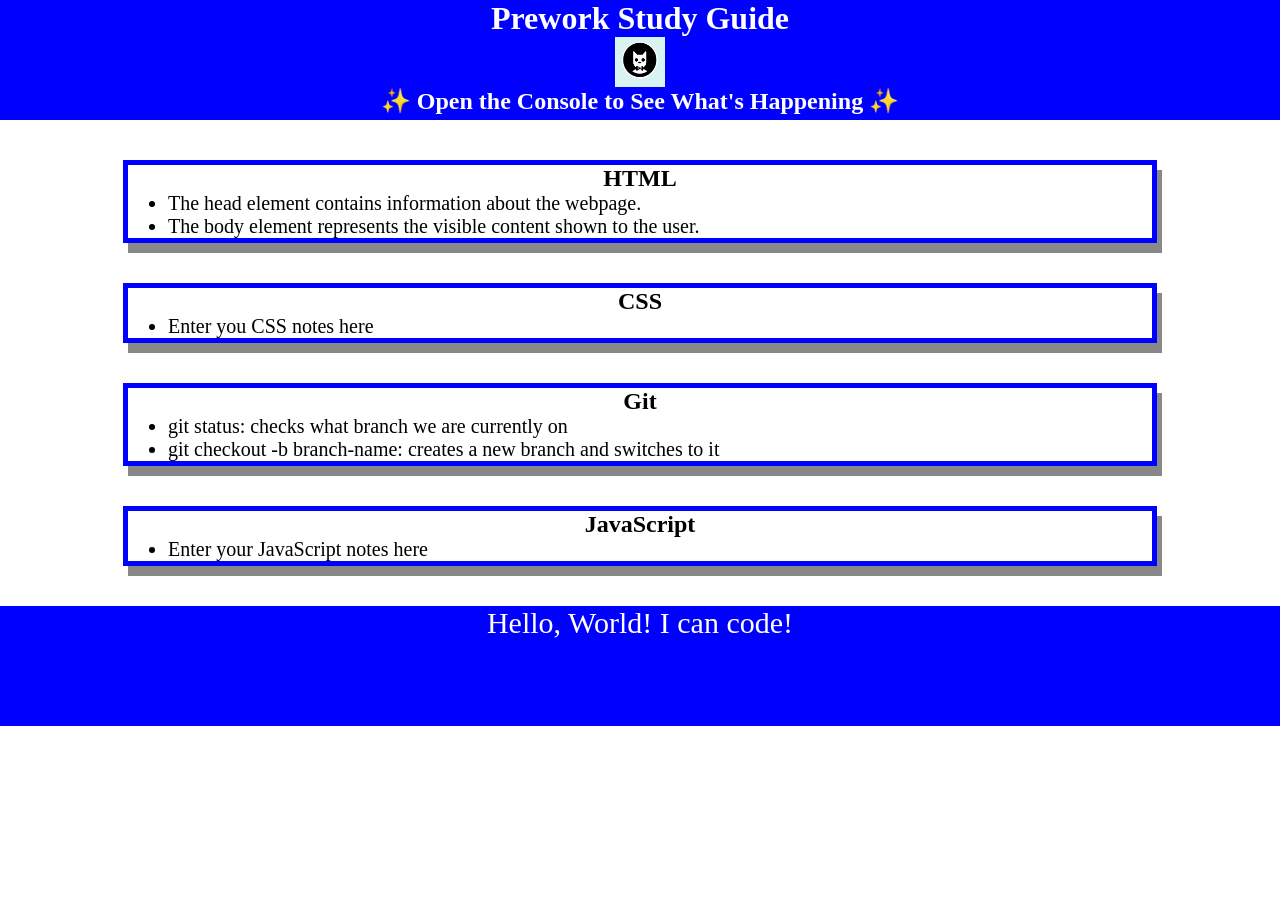
<file: index.html>
<!DOCTYPE html>
<html lang="en">
  <head>
    <meta charset="UTF-8" />
    <meta http-equiv="X-UA-Compatible" content="IE=edge" />
    <meta name="viewport" content="width=device-width, initial-scale=1.0" />
    <link rel="stylesheet" href="./assets/style.css">
    <title>Prework Study Guide</title>
  </head>
  <body>
    <header id="top">
      <h1>Prework Study Guide</h1>
      <img src="./assets/bowtie-cat.png" alt="Profile image of cat wearing a bow tie." />
      <h2>✨ Open the Console to See What's Happening ✨</h2>
    </header>
    <main>
      <section class="card" id="html-section">
        <h2>HTML</h2>
          <ul>
            <li>The head element contains information about the webpage.</li>
            <li>The body element represents the visible content shown to the user.</li>
          </ul>
      </section>
   
      <section class="card" id="css-section">
        <h2>CSS</h2>
        <ul>
          <li>Enter you CSS notes here</li>
        </ul>
      </section>
   
      <section class="card" id="git-section">
        <h2>Git</h2>
          <ul>
            <li>git status: checks what branch we are currently on</li>
            <li>git checkout -b branch-name: creates a new branch and switches to it</li>
          </ul>  
      </section>
          
      <section class="card" id="javascript-section">
        <h2>JavaScript</h2>
        <ul>
          <li>Enter your JavaScript notes here</li>
        </ul>
      </section>
    </main>

    <footer>
      <p>Hello, World! I can code!</p>
    </footer>
    <script src="./assets/script.js"></script>
  </body>
</html>
</file>
<file: assets/style.css>
* {
    margin: 0;
    padding: 0;
}

header,
footer {
    width: 100%;
    height: 120px;
    background-color: blue;
    color: white;
}

h1,
h2 {
    text-align: center;
}
img {
    display: block;
    height: 50px;
    width: 50px;
    margin-left: auto;
    margin-right: auto;
}

ul {
    padding-left: 40px;
    font-size: 20px;
}

p {
    text-align: center;
    font-size: 30px;
  }

.card {
    width: 80%;
    margin: 40px auto;
    border: 5px solid blue;
    box-shadow: 5px 10px #888888;
}
</file>
